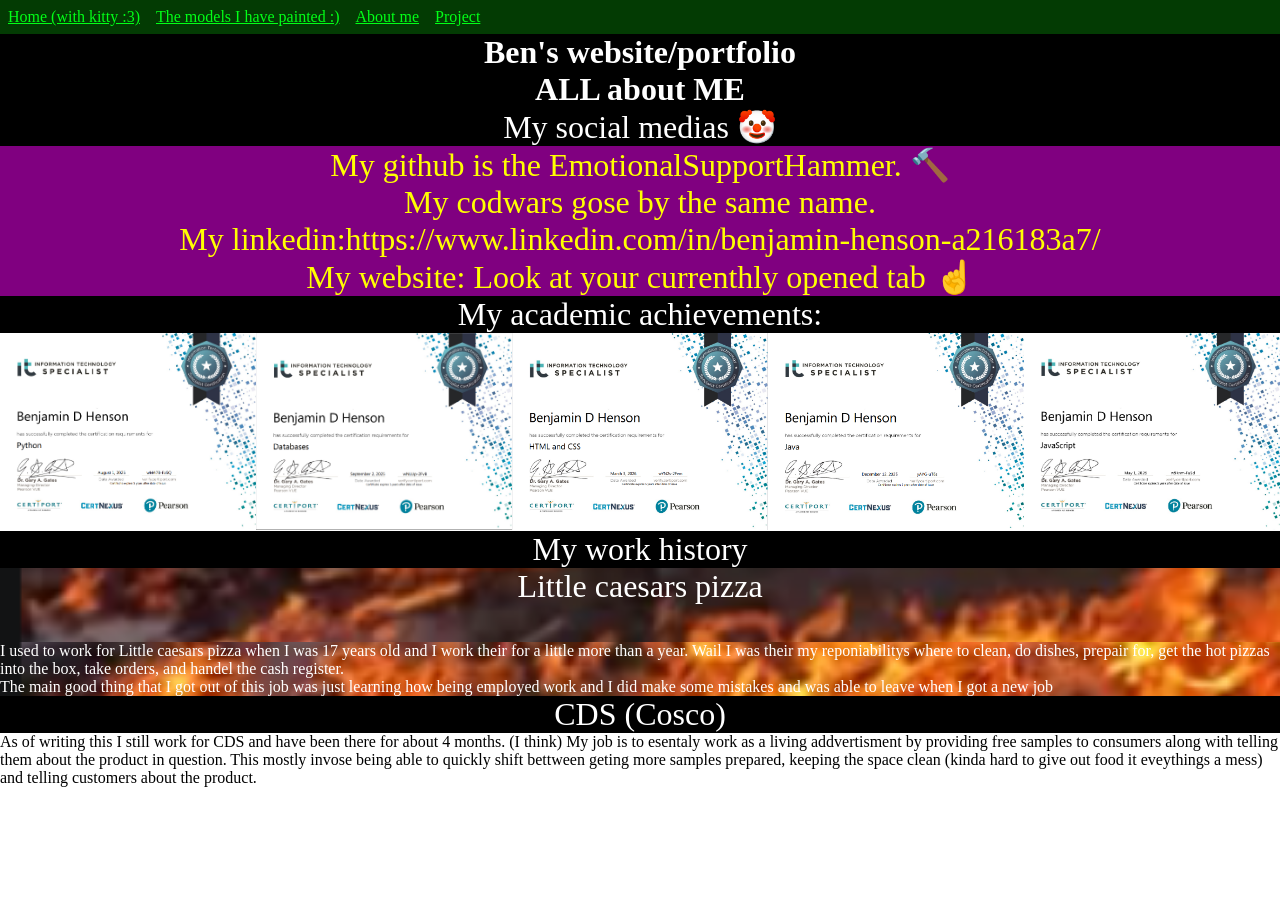
<file: About.html>
<!DOCTYPE html>
<html lang="en">
<link href="About.css" rel="stylesheet">
<link href="reset.css" rel="stylesheet">
<link href="Nav_bar.css" rel="stylesheet">

<title>Ben's website/portfolio</title>
<head>
    <meta charset="UTF-8">
    <meta name="viewport" content="width=device-width, initial-scale=1.0">
    <title>Document</title>
</head>
<!--Navigation bar-->
<body class="NAV-bar">
  <nav class="navbar">
    <ul>
      <li><a href="index.html">Home (with kitty :3)</a></li>
      <li><a href="My_models.html">The models I have painted :)</a></li>
      <li><a href="About.html">About me</a></li>
      <li><a href="ScreenSaver.html">Project</a></li>
    </ul>

  </nav>
  
</body>
<!--Nav bar end-->
<body class="About_me">
    <h1 role="text" class="TopOfPage big_text">Ben's website/portfolio <br>ALL about ME</br></h1>
</body>



<!--Social medias-->
<body id="Social">
  <h3 class="Section_starter">My social medias &#129313</h3>
  <ul class="big_text">
    <li>My github is the <a href="https://github.com/EmotionalSupportHammer">EmotionalSupportHammer.</a> &#128296</li>
    <li>My codwars gose by the <a href="https://www.codewars.com/users/EmotionalSupportHammer">same name.</a></li>
    <li>My linkedin:<a href="https://www.linkedin.com/in/benjamin-henson-a216183a7/">https://www.linkedin.com/in/benjamin-henson-a216183a7/</a></li>
    <li>My website: <a href="https://emotionalsupporthammer.github.io/About.html">Look at your currenthly opened tab &#9757</a></li>
  </ul>
</body>



<!--academic achievements-->
<body >
  <h4 class="Section_starter big_text">My academic achievements:</h4>
  <!--Certifications html dose not play well with pdf-->
  <div class="certfications">
    <img src="images\Python.png" alt="Python certfication 2025">
    <img src="images\DataBasespng.png" alt="databases certfication 2025">
    <img src="images\HTML_and_CSS.png" alt="html and css certfication 2026">
    <img src="images/JAVA.png" alt="Java certfication 2025">
    <img src="images/JavaScript.png" alt="JavaScript certification 2026">
  </div>
  



</body>



<body id="work_history">
  <section id="hell">
  <h5 class="Section_starter big_text">My work history</h5>
    <h6 id="hell" class="Section_starter big_text" >Little caesars pizza<br></br></h6>
    <p>I used to work for Little caesars pizza when I was 17 years old and I work their for a little more than a year. Wail I was their my reponiabilitys where to clean, do dishes, prepair for, get the hot pizzas into the box, take orders, and handel the cash register.</p>
    <p>The main good thing that I got out of this job was just learning how being employed work and I did make some mistakes and was able to leave when I got a new job</p>
  </section>
  <section>
    <h6 class="Section_starter big_text">CDS (Cosco)</h6>
      <p>As of writing this I still work for CDS and have been there for about 4 months. (I think) My job is to esentaly work as a living addvertisment by providing free samples to consumers along with telling them about the product in question. This mostly invose being able to quickly shift bettween geting more samples prepared, keeping the space clean (kinda hard to give out food it eveythings a mess) and telling customers about the product.</p>
  </section>
</body>

</html>
</file>
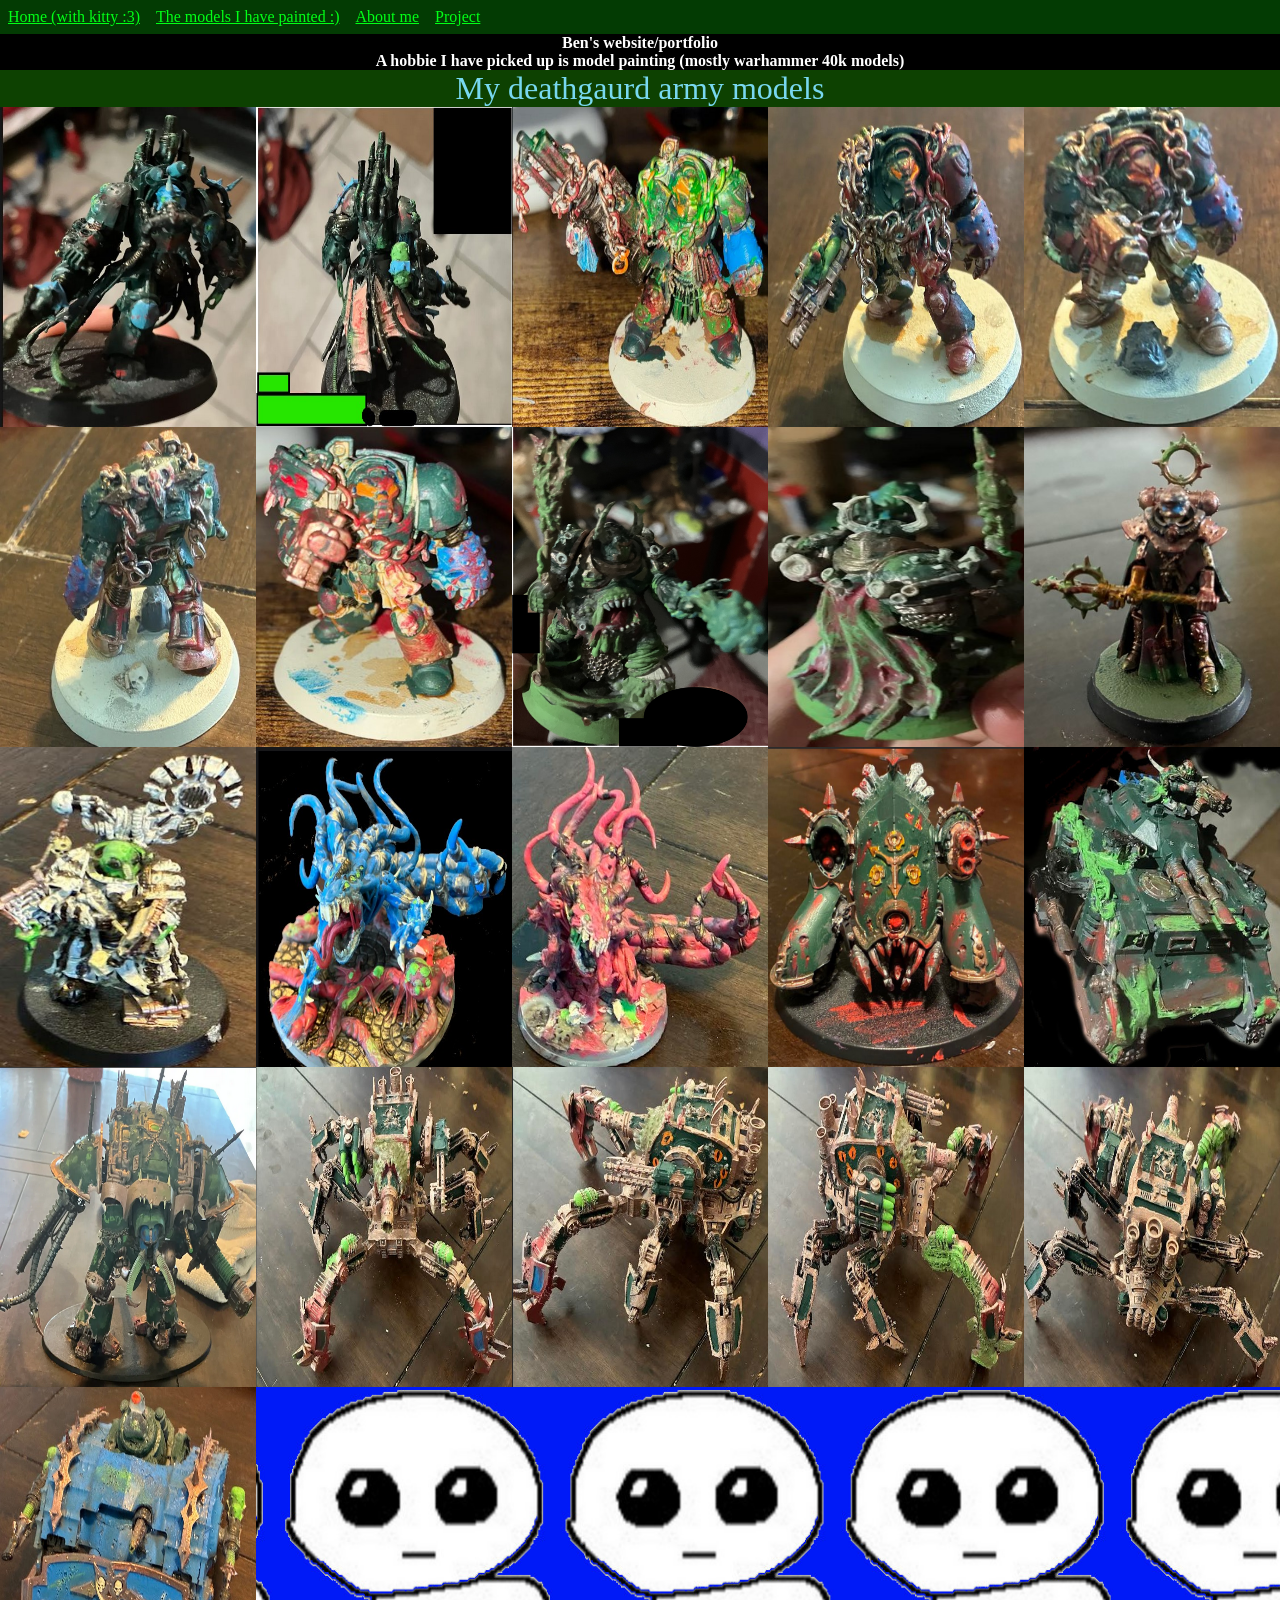
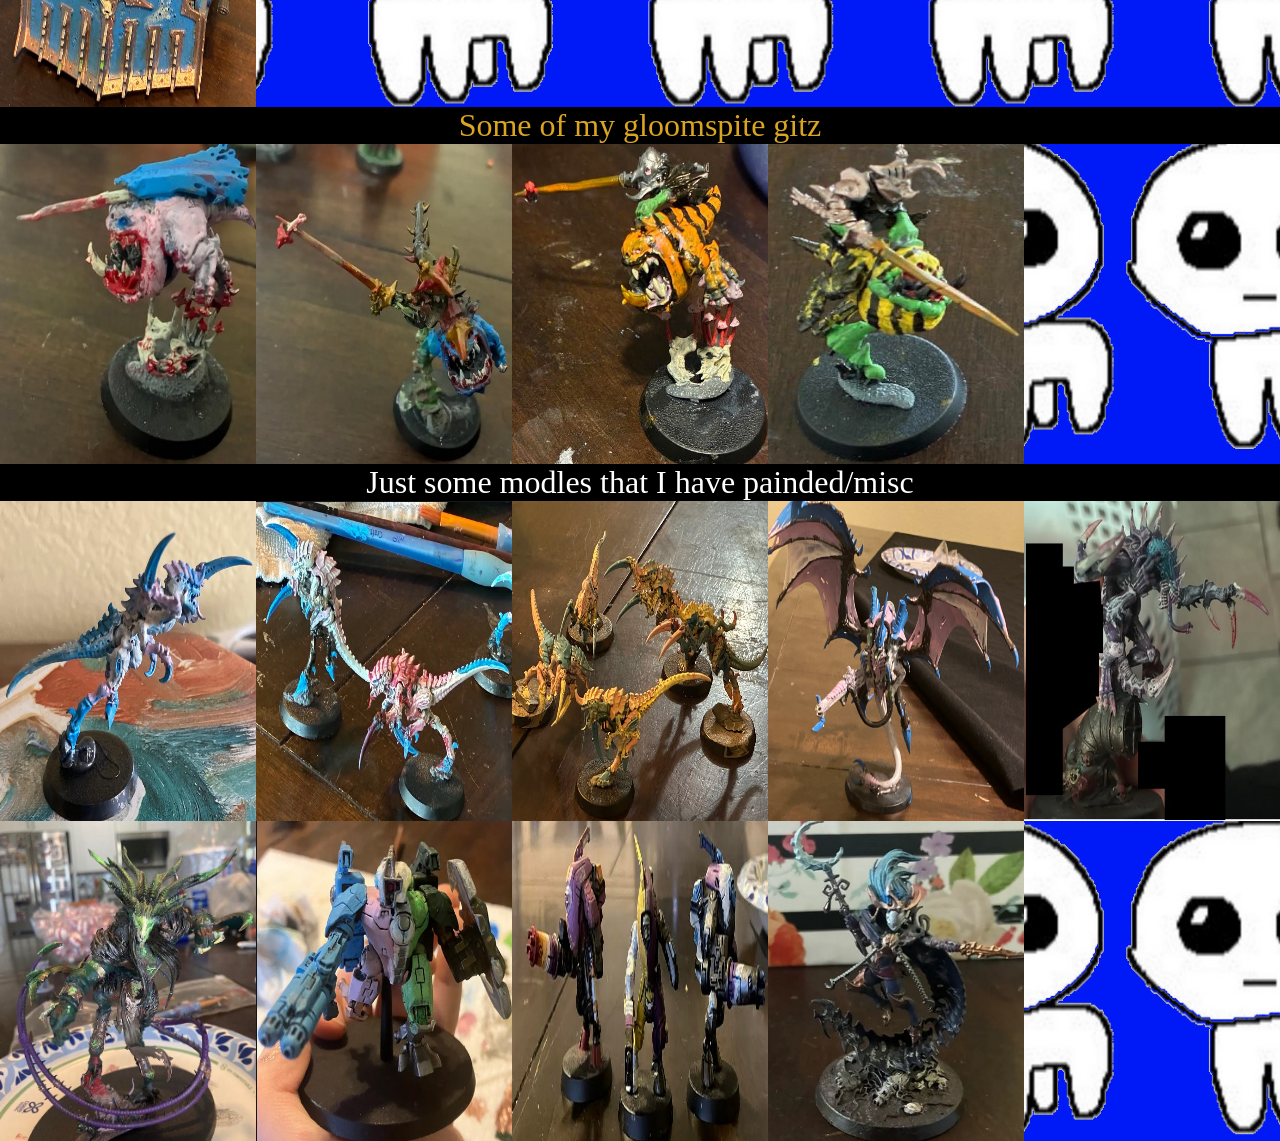
<file: My_models.html>
<!DOCTYPE html>
<html lang="en">
<link href="My_modles.css" rel="stylesheet">
<link href="Nav_bar.css" rel="stylesheet">
<link href="reset.css" rel="stylesheet">

<title>Ben's website/portfolio</title>
<head>
    <meta charset="UTF-8">
    <meta name="viewport" content="width=device-width, initial-scale=1.0">
    <title>Document</title>
</head>
<body class="models">
    <!--Navigation bar-->
<body class="NAV-bar">
  <nav class="navbar">
    <ul>
      <li><a href="index.html">Home (with kitty :3)</a></li>
      <li><a href="My_models.html">The models I have painted :)</a></li>
      <li><a href="About.html">About me</a></li>
      <li><a href="ScreenSaver.html">Project</a></li>
    </ul>

  </nav>
  
</body>
<!--Nav bar end-->
    <h1 role="text" class="Intro">Ben's website/portfolio</h1>
</body>
<h2 role="text" class="Intro">A hobbie I have picked up is model painting (mostly warhammer 40k models)</h2>
<h3 id="Deathgaurd"class="models_from_X">My deathgaurd army models</h3>
<div class="model_lineup" >
  <img src="images/Painted_models/warlord_front.jpg" alt="lord of virulence face name:Storm Mother" >
  <img src="images\Painted_models\warlord_back.jpg" alt="lord of virulence back name:Storm Mother" >
  
  <img src="images\Painted_models\terminatior_Warthog_front.jpg" alt="blightlord Warthog">
  <img src="images\Painted_models\terminatior_B-L-A_front.jpg" alt="kitbashed terminator with blightlord arm front side">
  <img src="images\Painted_models\terminatior_star_Front.jpg" alt="terminator with star of chaos on back front side">
  <img src="images\Painted_models\terminatior_star_Back.jpg" alt="terminator with star of chaos on back back side">
  <img src="images\Painted_models\terminatior_fly_sholder_front.jpg" alt="kitbashed terminator with blightlord sholder pad">

  <img src ="images\Painted_models\Steve_front.jpeg" alt="Steve the plagecaster's front side" >
  <img src="images\Painted_models\Steve_back.jpg" alt="Steve's cape" >
  <img src="images/Painted_models/SOB_nurgle_crupted.jpg" alt="Nurgle crupted sister of battle">
  <img src="images/Painted_models/bettle_Juice_reference.jpg" alt="Tallyman">
  
  
  <img src ="images\Painted_models\Chaos_spawn_Ben.jpeg" alt="Blue_chaos_spawn" >
  <img src="images/Painted_models/Chaos_spawn_Zach.jpeg" alt="Red_chaos_spawn">

  <img src="images\Painted_models\Blight_haller.jpg" alt="Blight hauler Mcqueen">
  <img src="images/Painted_models/Hank_the_tank_and_Frank.jpg" alt="Hank the Tank and their best freind Frank">
  <img src = "images/Painted_models/Chaos_knight_lary.png" alt="Lary the chaos knight" >
  
  <img src="images\Painted_models\40K_delifer_front.jpg" alt="A 3D printed old defiler front side">
  
  <img src="images\Painted_models\40K_delifer_left.jpg" alt="A 3D printed old defiler left side">
  <img src="images\Painted_models\40K_delifer_right.jpg" alt="A 3D printed old defiler right side">
  <img src="images\Painted_models\40K_delifer_back.jpg" alt="A 3D printed old defiler back">

  <img src="images/Painted_models/Meshell_the_plauge_burst_crawler.jpg" alt="blue plauge burst crawler named Meshell">
  
</div>


<h4 id="gloomspite"class="models_from_X">Some of my gloomspite gitz</h4>
<div class="model_lineup">
  <img src="images\Painted_models\bubblegum_The_IMPALER_L.jpg" alt="bubblegum the IMPALER (left side)">
  <img src="images\Painted_models\gold_squid_rider_F.jpg" alt="gloomspite git gold squig rider with blue squig">
  <img src="images\Painted_models\tigger_squid_cheeto.jpg" alt="gloomspite git with cheeto">
  <img src="images/Painted_models/Bee_rider.jpg" alt="gloomspite git on a very strange looking bee">

</div>


<h5 id="misc" class="models_from_X">Just some modles that I have painded/misc</h5>
<div class="model_lineup">
  <!--tyranids-->
  <img src ="images\Painted_models\AAA_SPACE_BUG.jpg" alt="trans space bug">
  <img src="images\Painted_models\Bloody_Mary.jpg" alt = "2 more trans bugs (left one if marry)">
  <img src ="images\Painted_models\Ah_shit_there_is_more_of_them.jpg" alt="Oh god theirs more of the trans bugs!">
  <img src="images\Painted_models\Winged_Hive_Tyrant_trans_flag.JPG" alt="THEY FLY NOW!? (Winged Hive Tyrant)">
  <img src="images\Painted_models\not_a CULT_LEADER.jpg" alt="Bug cult leader">
<!--Skaven-->
  <img src="images\Painted_models\Smelly_rat.jpg" alt="Big smelly rat!">
<!--tou-->
  <img src="images\Painted_models\Shild_gundom.jpg" alt="tou battle suit">
  <img src="images\Painted_models\Stelth_suits.jpg">
<!--¯\_(ツ)_/¯ I don't know-->
  <img src="images\Painted_models\Space_elf_F.jpg" alt="I think their an eldar No like really I don't know where this model comes from I got it from a bargain bin for like $5 (front side)">
</div>

</html>
</file>
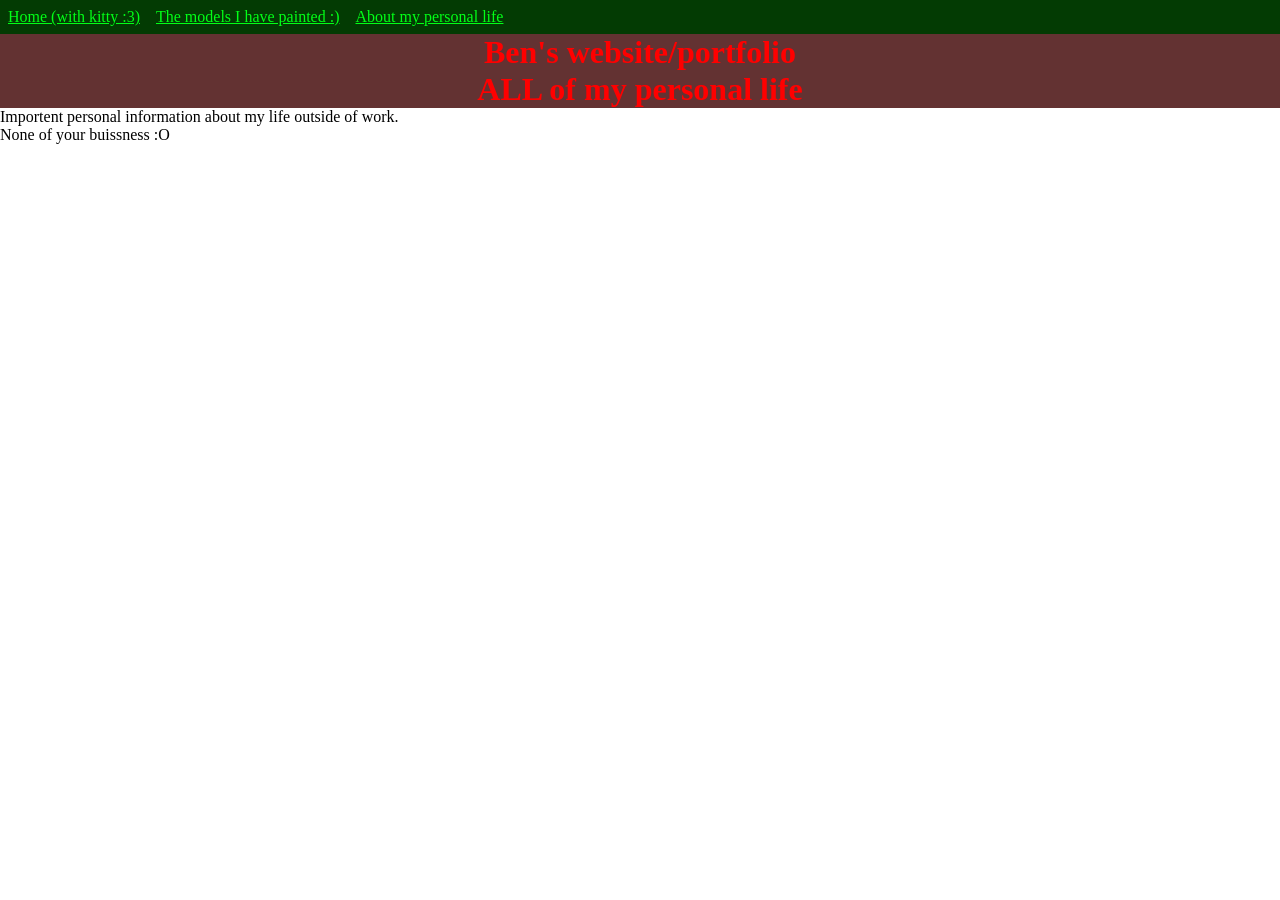
<file: Personal_Portfolio_Webpage/About.html>
<!DOCTYPE html>
<html lang="en">
<link href="About.css" rel="stylesheet">
<link href="reset.css" rel="stylesheet">
<link href="Nav_bar.css" rel="stylesheet">

<title>Ben's website/portfolio</title>
<head>
    <meta charset="UTF-8">
    <meta name="viewport" content="width=device-width, initial-scale=1.0">
    <title>Document</title>
</head>
<!--Navigation bar-->
<body class="NAV-bar">
  <nav class="navbar">
    <ul>
      <li><a href="index.html">Home (with kitty :3)</a></li>
      <li><a href="My_models.html">The models I have painted :)</a></li>
      <li><a href="About.html">About my personal life</a></li>
    </ul>

  </nav>
  
</body>
<!--Nav bar end-->
<body class="About_me">
    <h1 role="text" class="TopOfPage ">Ben's website/portfolio</h1>
</body>
<h2 role="text" class=" TopOfPage">ALL of my personal life</h2>





<!--Personal info-->
<p>Importent personal information about my life outside of work.</p>

<p id="Pinfo">None of your buissness :O</p>

</html>
</file>
<file: About.css>
.About_me{
    color: red;
}

.big_text{
    font-size: 2rem;
}

.TopOfPage{
    color: rgb(255, 255, 255);
    text-align: center;
    font-size: 2rem;
    font-weight: bold;
    background-color: #000000;
}
#Social >ul > li{
    color:yellow;
    text-align: center;
    background-color: purple ;
    font-size: 2rem;
}
a:hover{
    cursor:pointer;
    color: rgb(119, 119, 29);
}
#Pinfo{
    color: black;
}

.Section_starter{
    text-align: center;
    font-size: 2rem;
    background-color: #000000;
    color: #fff;

}
.certfications{
    display: grid;
    grid-column: 2;
    object-fit: cover;
    grid-template-columns: repeat(5, 1fr);

    
}

#hell{
    color: rgb(255, 255, 255);
    background-repeat: no-repeat;
    background-size: cover;
    background-image: url(images/fire_BG.png);
}
@media only screen and (max-width: 712px){
    .big_text{
        font-size: 1rem;

    }
    h4{
        font-size: 0.5rem;
    }
    .certfications{
        grid-template-columns: repeat(2, 1fr);
    }
}
</file>
<file: Nav_bar.css>
.navbar ul{
    position: sticky;
    list-style-type: none;
    background-color: rgb(3, 59, 3);
    padding: 0px;
    margin: 0px;
    color: rgb(2, 255, 23);
    overflow: hidden;
    
}
.navbar a{
    padding: 0.5rem;
    text-decoration: underline;
    text-align: center;
    display: block;
}
.navbar a:hover{
    background-color: blue;
}

.navbar li{
    float: left;
}


@media only screen and (max-width: 824px){
    h1, h2{
        font-size: 80%;
    }

    .navbar{
        list-style-position: inside;
        font-size: 50%;
        width: 100%;
        
    }

    
}
</file>
<file: My_modles.css>
.models{
    
    background-repeat: repeat round;
    /*Background credit gose to onion_fleur on twiter (I am not calling it X)*/
    background-image: url("images/background_for_models.jpg");
    
    
}
.Intro{
    color: white;
    background-color: black;
}
#Deathgaurd{
    color: #78d8f0;
    background-color: #0d4101;
}
#gloomspite{
    color:goldenrod;
    background-color: #000;
}
#misc{
    color: #fff;
    background-color: #000;
}
*{
    color: #000;
}
h1, h2{
    text-align: center;
    font-size: 1rem;
    font-weight: bold;
}

.models_from_X{
    text-align: center;
    font-size: 2rem;
}

.model_lineup{
    display: grid;
    grid-column: 2;
    object-fit: cover;
    grid-template-columns: repeat(5, 1fr);
    
    
}

.model_lineup img{
    height: 20rem;
    width: 20rem;
}

@media only screen and (max-width: 824px){
    .model_lineup{
        grid-column: 1;
        grid-template-columns: repeat(2, 1fr);
    }
}
</file>
<file: Personal_Portfolio_Webpage/About.css>
.About_me{
    color: red;
}


.TopOfPage{
    color: red;
    text-align: center;
    font-size: 2rem;
    font-weight: bold;
    background-color: #633232;
}

#Pinfo{
    color: black;
}
</file>
<file: Personal_Portfolio_Webpage/Nav_bar.css>
.navbar ul{
    position: sticky;
    list-style-type: none;
    background-color: rgb(3, 59, 3);
    padding: 0px;
    margin: 0px;
    color: rgb(2, 255, 23);
    overflow: hidden;
}
.navbar a{
    padding: 0.5rem;
    text-decoration: underline;
    text-align: center;
    display: block;
}
.navbar a:hover{
    background-color: blue;
}

.navbar li{
    float: left;
}
</file>
